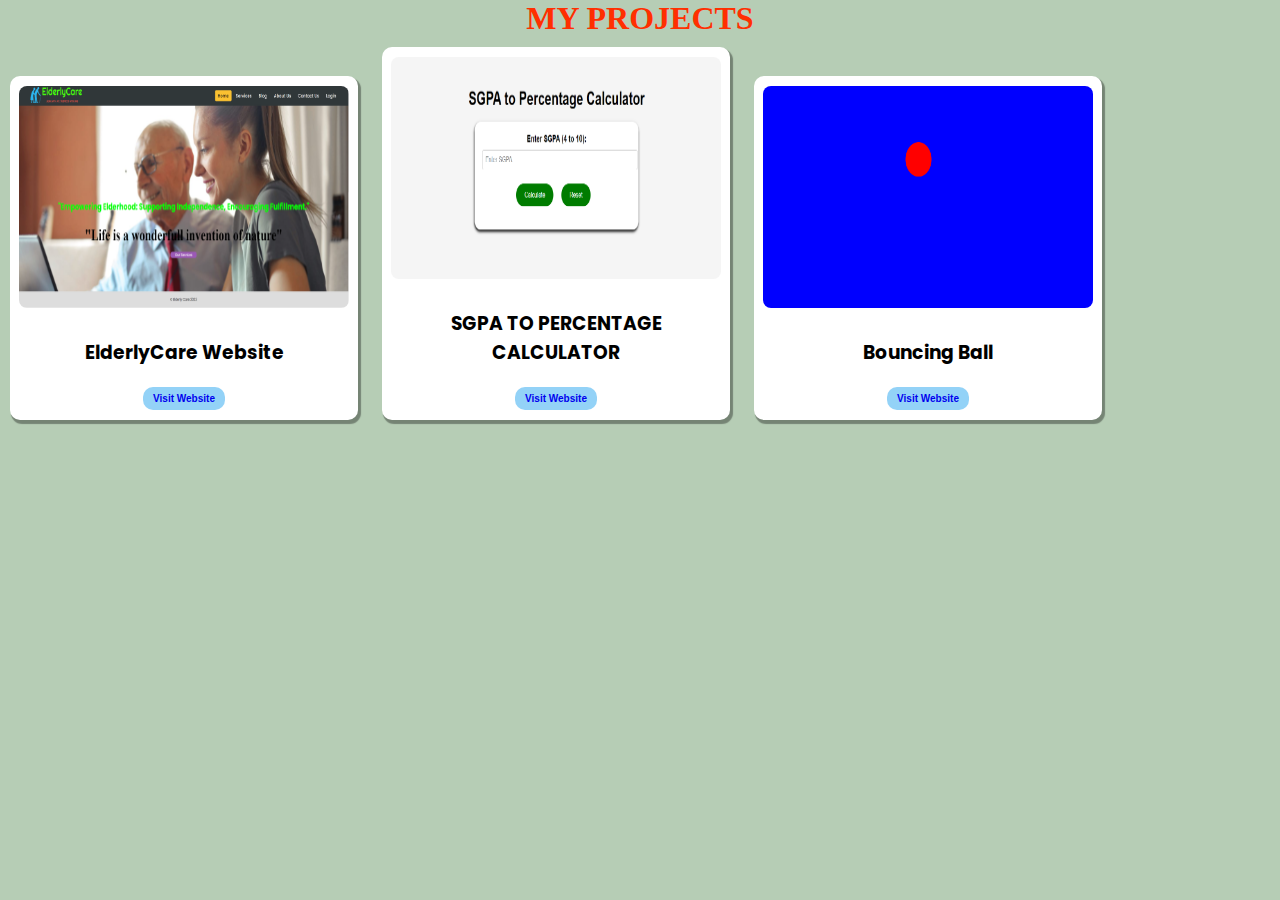
<file: index.html>
<!DOCTYPE html>
<html lang="en">

<head>
    <meta charset="UTF-8">
    <meta name="viewport" content="width=device-width, initial-scale=1.0">
    <title>My Projects</title>
    <link rel="stylesheet" href="style.css">
</head>

<body>
    <header>
        <h1>MY PROJECTS</h1>

    </header>
    <div class="container">
        <div class="card">

            <div class="img">
                <img src="images/ElderlyCare.png" alt="image not available">
            </div>
    
            <div class="content">
    
                <h3>ElderlyCare Website</h3>
            </div>
            <div class="button">
    
                <button>
                    <a href="https://makeavish03.github.io/home.html">Visit Website</a>
                </button>
            </div>
        </div>
    
    
        <div class="card">
    
            <div class="img">
                <img src="images/sgpaCal.png" alt="image not available">
            </div>
    
            <div class="content">
    
                <h3>SGPA TO PERCENTAGE CALCULATOR</h3>
    
            </div>
            <div class="button">
    
                <button>
                    <a href="https://balasaheb078.github.io/SGPA-PercentCal/">Visit Website</a>
    
                </button>
            </div>
        </div>
    
        <div class="card">
    
            <div class="img">
                <img src="images/bouncing-ball.png" alt="image not available">
            </div>
    
            <div class="content">
    
                <h3>Bouncing Ball</h3>
    
            </div>
            <div class="button">
    
                <button>
                    <a href="Bouncing-Ball/index.html">Visit Website</a>
    
                </button>
            </div>
        </div>
    
    </div>
    

</body>

</html>
</file>
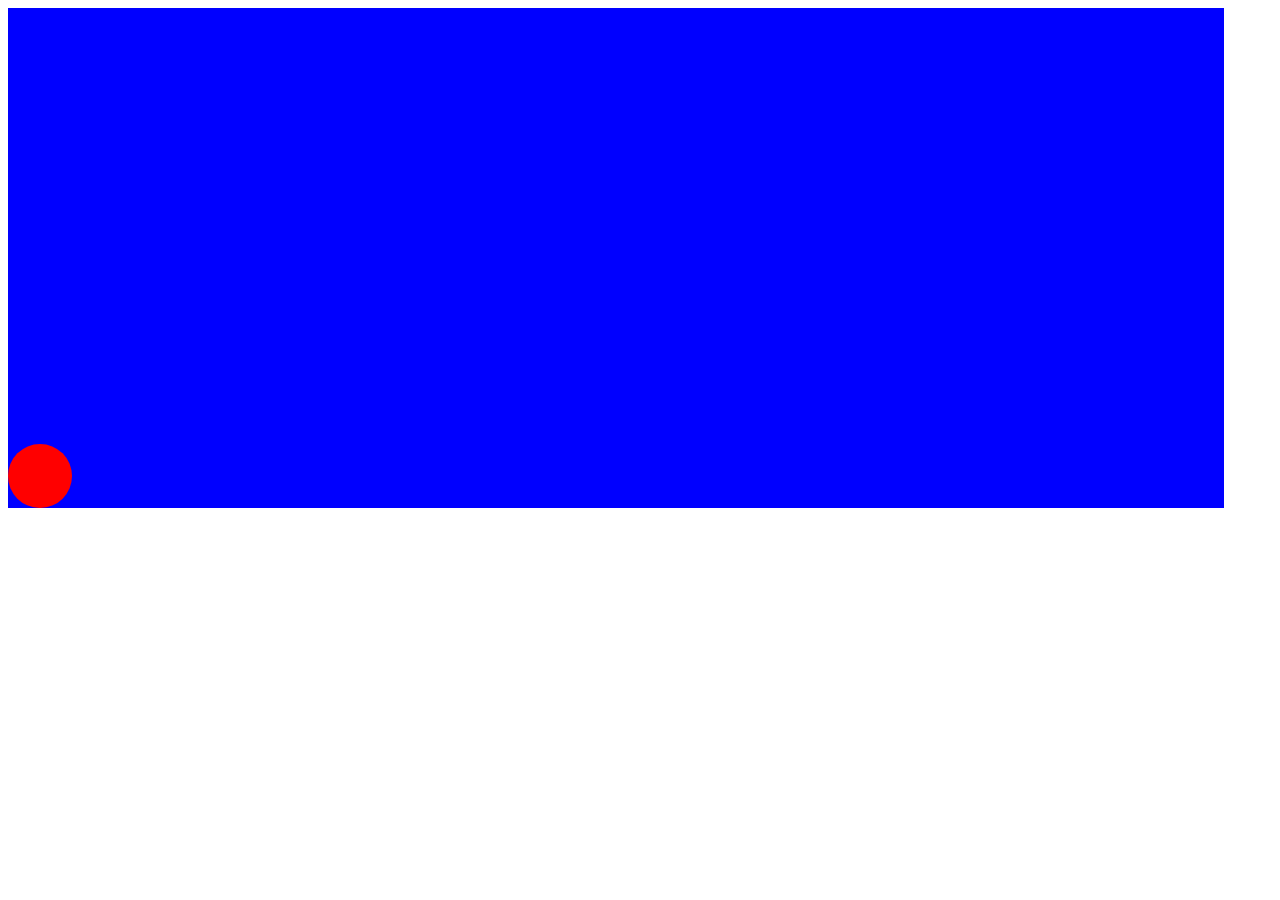
<file: Bouncing-Ball/index.html>
<!DOCTYPE html>
<html lang="en">

<head>
    <meta charset="UTF-8">
    <meta name="viewport" content="width=device-width, initial-scale=1.0">
    <title>Bouncing Ball</title>
    <style>
        .box {

            height: 5vw;
            width: 5vw;
            background-color: red;
            border-radius: 70px;
            position: absolute;
            bottom: 0;
            left: 0;
            animation: animatex 3s linear infinite alternate, animatey 1s ease-out infinite alternate;


        }


        .container {
            position: relative;
            height: 500px;
            width: 95vw;
            background-color: blue;
        }

        @keyframes animatex {
            from {
                left: 0;
            }

            to {
                left: 90vw;
            }

        }

        @keyframes animatey {
            from {
                bottom: 0vw
            }

            to {
                bottom: 60%;
            }

        }
    </style>
</head>

<body>
    <div class="container">

        <div class="box">

        </div>
    </div>

</body>

</html>
</file>
<file: style.css>
@import url('https://fonts.googleapis.com/css2?family=Black+Ops+One&family=Poppins:wght@200&family=Rubik+Maps&display=swap');

:root {
    --color: blue;
}

* {
    margin: 0px;
    padding: 0px;
}

header {
    display: flex;
    justify-content: center;
    text-align: center;
    color: rgb(255, 47, 0);
}


body {
    background-color: rgb(182, 205, 181);
    width: 100vw;
    height: 100vh;
    background-size: cover;
}
.container{
    .container{
        border: 2px solid black;
        display: grid;
        grid-template-columns: 1fr 1fr 1fr;
        grid-template-rows: 1fr 1fr 1fr;
    }
}
.card {
    display: inline-block;
    background-color: white;
    width: 342px;
    /* height: 444px; */
    padding: 4px 3px;
    padding-bottom: 10px;
    margin: 10px;
    border-radius: 10px;
    box-shadow: 2px 3px 1px 1px rgba(0, 0, 0, 0.358);


}


.img img {
    border-radius: 14px;
    width: 330px;
    height: 222px;
    padding: 6px;
}


.content {
    font-family: poppins;
    text-align: center;
    margin: 20px 0px;
}

.button {
    text-align: center;
}
.button button:hover{
    background-color: rgb(115, 199, 248);
}
.button button {
    border: none;
    background-color: rgb(147, 210, 247);
    border-radius: 10px;
    padding: 6px 10px;
    align-items: center;
    color: blue;
    font-size: 10px;
    font-weight: bold;

}

.button button a {
    text-decoration: none;
    border-color: none;

}
</file>
